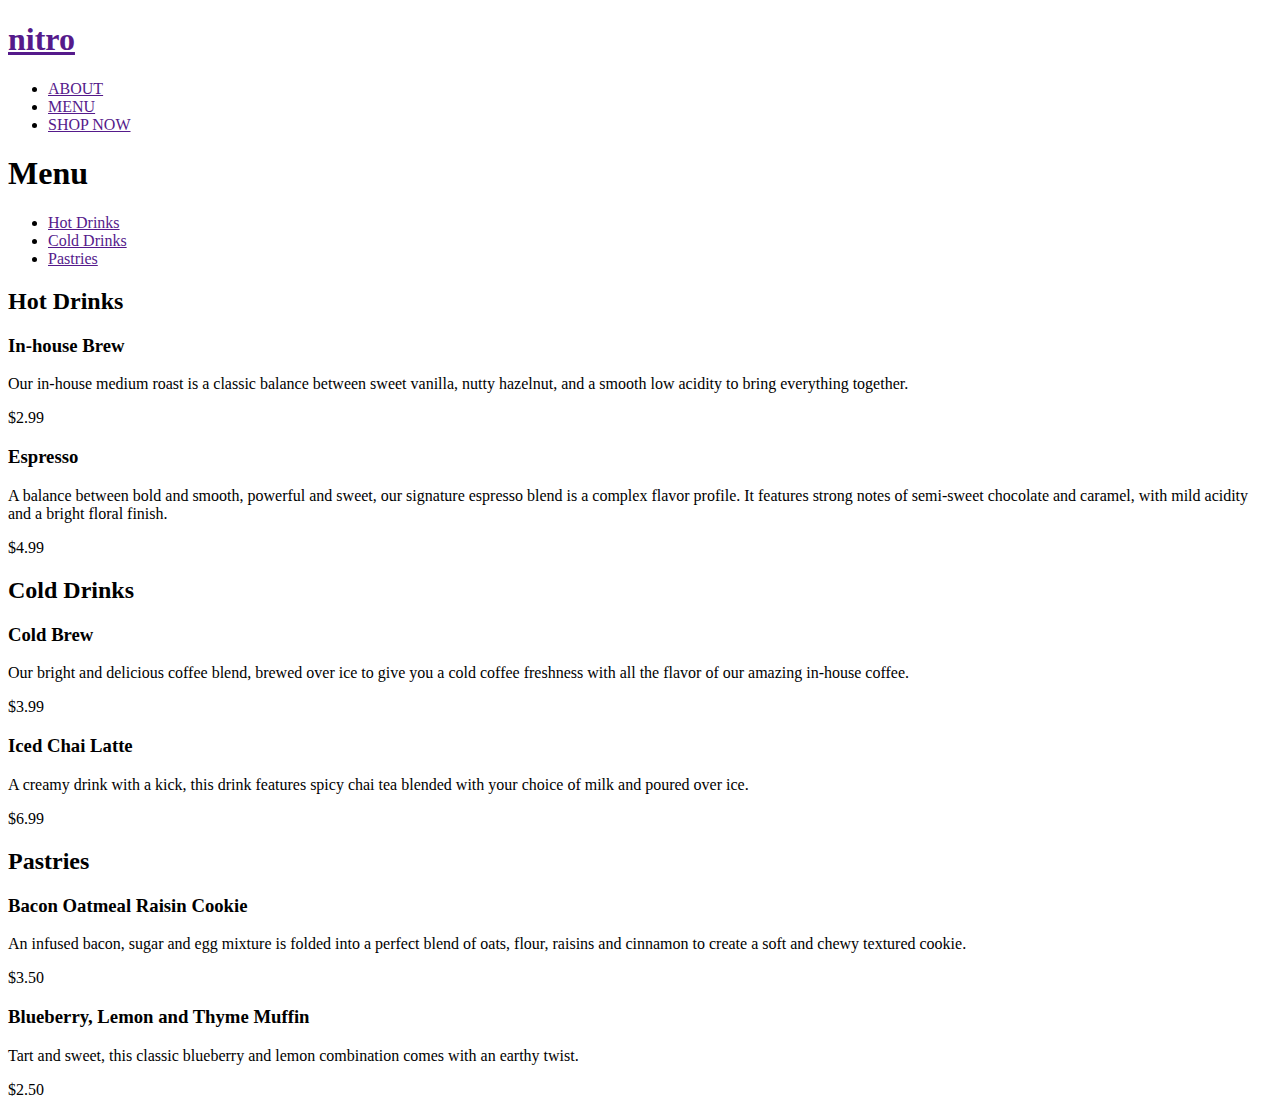
<file: Coffee Shop Starter Code/menu.html>
<!DOCTYPE html>
<html lang="en">
  <head>
    <meta charset="UTF-8" />
    <meta name="viewport" content="width=device-width, initial-scale=1.0" />
    <link
      href="https://fonts.googleapis.com/css2?family=Open+Sans:ital,wght@0,300;0,400;0,600;0,700;1,400&display=swap"
      rel="stylesheet"
    />
    <title>Coffee Shop - Home</title>
  </head>
  <body>
    <header>
      <h1>
        <a href="">nitro</a>
      </h1>
      <ul>
        <li>
          <a href="">ABOUT</a>
        </li>
        <li>
          <a href="">MENU</a>
        </li>
        <li>
          <a href="">SHOP NOW</a>
        </li>
      </ul>
      <h1>Menu</h1>
    </header>
    <nav>
      <ul>
        <li>
          <a href="">Hot Drinks</a>
        </li>
        <li>
          <a href="">Cold Drinks</a>
        </li>
        <li>
          <a href="">Pastries</a>
        </li>
      </ul>
    </nav>
    <main>
      <section>
        <h2>Hot Drinks</h2>
        <h3>In-house Brew</h3>
        <p>
          Our in-house medium roast is a classic balance between sweet vanilla,
          nutty hazelnut, and a smooth low acidity to bring everything together.
        </p>
        <p>$2.99</p>
        <h3>Espresso</h3>
        <p>
          A balance between bold and smooth, powerful and sweet, our signature
          espresso blend is a complex flavor profile. It features strong notes
          of semi-sweet chocolate and caramel, with mild acidity and a bright
          floral finish.
        </p>
        <p>$4.99</p>
      </section>
      <section>
        <h2>Cold Drinks</h2>
        <h3>Cold Brew</h3>
        <p>
          Our bright and delicious coffee blend, brewed over ice to give you a
          cold coffee freshness with all the flavor of our amazing in-house
          coffee.
        </p>
        <p>$3.99</p>
        <h3>Iced Chai Latte</h3>
        <p>
          A creamy drink with a kick, this drink features spicy chai tea blended
          with your choice of milk and poured over ice.
        </p>
        <p>$6.99</p>
      </section>
      <section>
        <h2>Pastries</h2>
        <h3>Bacon Oatmeal Raisin Cookie</h3>
        <p>
          An infused bacon, sugar and egg mixture is folded into a perfect blend
          of oats, flour, raisins and cinnamon to create a soft and chewy
          textured cookie.
        </p>
        <p>$3.50</p>
        <h3>Blueberry, Lemon and Thyme Muffin</h3>
        <p>
          Tart and sweet, this classic blueberry and lemon combination comes
          with an earthy twist.
        </p>
        <p>$2.50</p>
      </section>
    </main>
    <footer></footer>
  </body>
</html>
</file>
